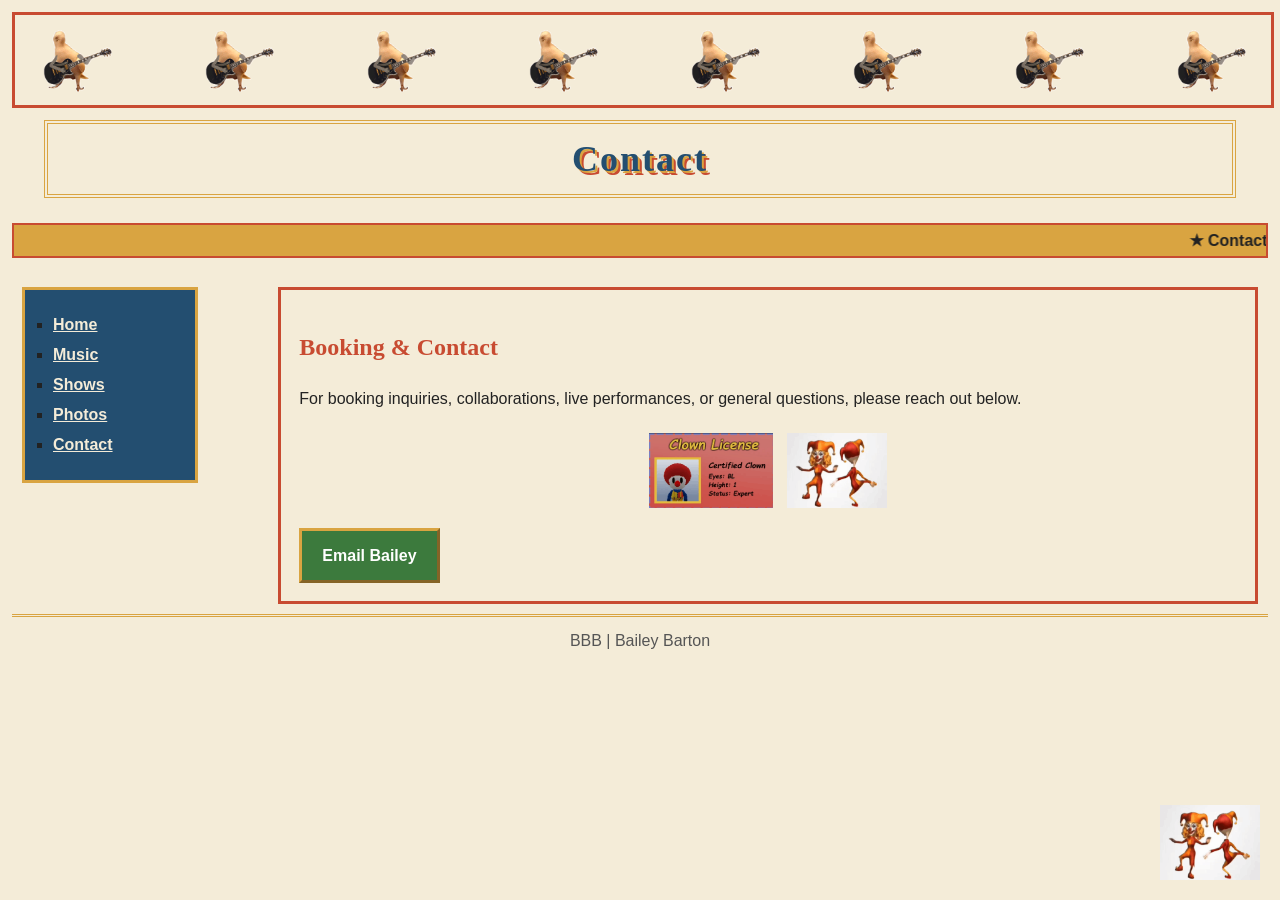
<file: contact.html>
<!DOCTYPE html>
<html lang="en">

<head>
  <meta charset="UTF-8">
  <meta name="viewport" content="width=device-width, initial-scale=1.0">
  <title>BBB | Contact</title>
  <link rel="stylesheet" href="style.css">
</head>

<body>

  <div id="banner"></div>

  <div id="name-banner">
    <h2>Contact</h2>
  </div>

  <marquee class="marquee-text">
    ★ Contact BBB ★ Booking ★ Questions ★ Collaborations ★
  </marquee>

  <div id="leftnav">
    <ul>
      <li><a href="index.html">Home</a></li>
      <li><a href="music.html">Music</a></li>
      <li><a href="shows.html">Shows</a></li>
      <li><a href="photos.html">Photos</a></li>
      <li><a href="contact.html">Contact</a></li>
    </ul>
  </div>

  <div id="page-content">

    <h2>Booking & Contact</h2>

    <p>
      For booking inquiries, collaborations, live performances,
      or general questions, please reach out below.
    </p>

    <div class="gif-strip">
      <img src="gifs/clowncertificate.gif" alt="clown certificate gif">
      <img src="gifs/female-clown-male-clown.gif" alt="clown gif">
    </div>

    <a id="email-button" href="mailto:baileybartschbarton@gmail.com">
      Email Bailey
    </a>

  </div>

  <img class="corner-gif" src="gifs/female-clown-male-clown.gif" alt="clown gif">

  <div id="footer">
    BBB | Bailey Barton
  </div>

</body>

</html>
</file>
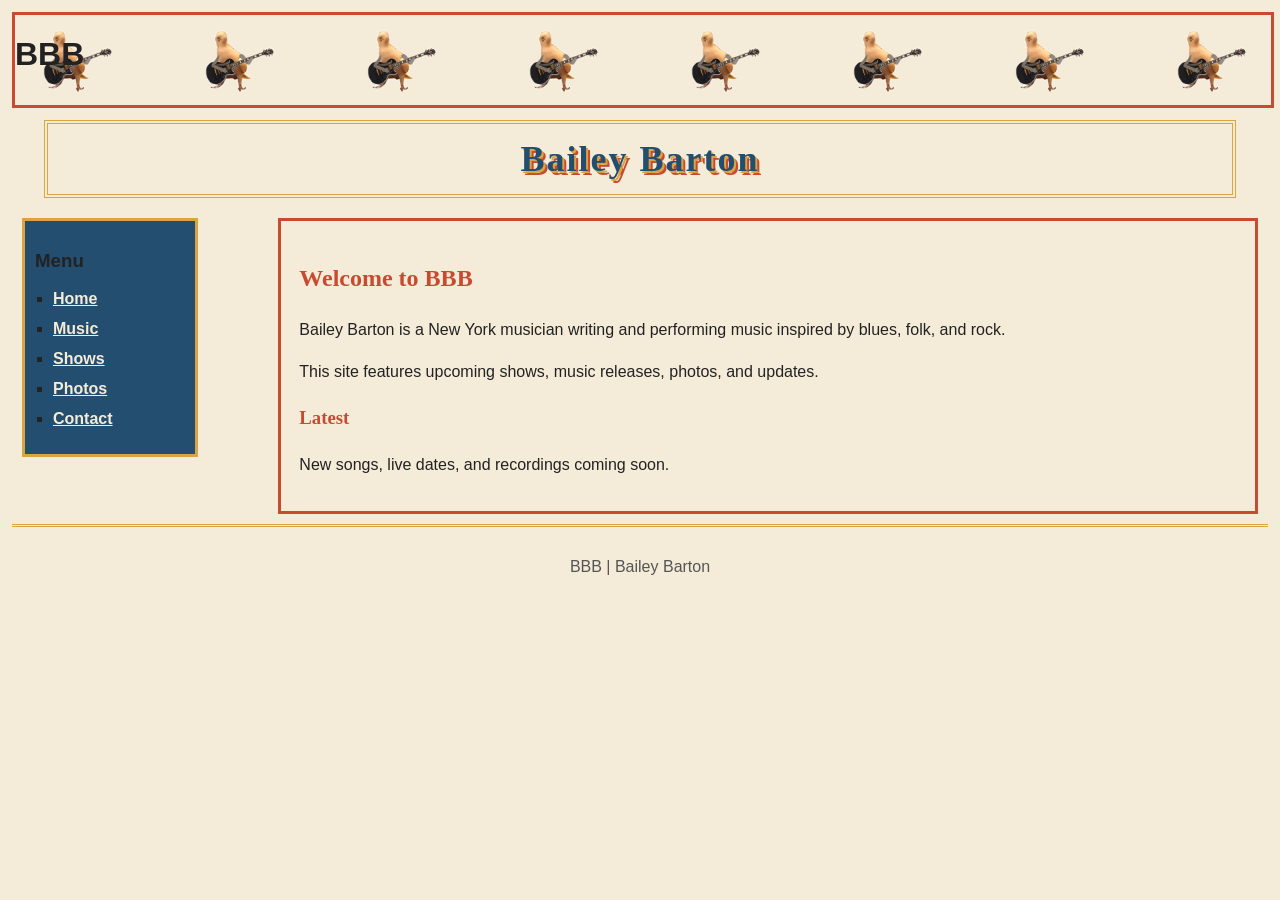
<file: Home.html>
<!DOCTYPE html>
<html lang="en">
<head>
  <meta charset="UTF-8">
  <title>BBB | Bailey Barton</title>
  <link rel="stylesheet" href="style.css">
</head>

<body>

  <div id="banner">
    <h1>BBB</h1>
  </div>

  <div id="name-banner">
    <h2>Bailey Barton</h2>
  </div>

  <div id="leftnav">
    <h3>Menu</h3>
    <ul>
      <li><a href="index.html">Home</a></li>
      <li><a href="music.html">Music</a></li>
      <li><a href="shows.html">Shows</a></li>
      <li><a href="photos.html">Photos</a></li>
      <li><a href="contact.html">Contact</a></li>
    </ul>
  </div>

  <div id="page-content">
    <h2>Welcome to BBB</h2>

    <p>
      Bailey Barton is a New York musician writing and performing music inspired by
      blues, folk, and rock.
    </p>

    <p>
      This site features upcoming shows, music releases, photos, and updates.
    </p>

    <h3>Latest</h3>
    <p>
      New songs, live dates, and recordings coming soon.
    </p>
  </div>

  <div id="footer">
    <p>BBB | Bailey Barton</p>
  </div>

</body>
</html>
</file>
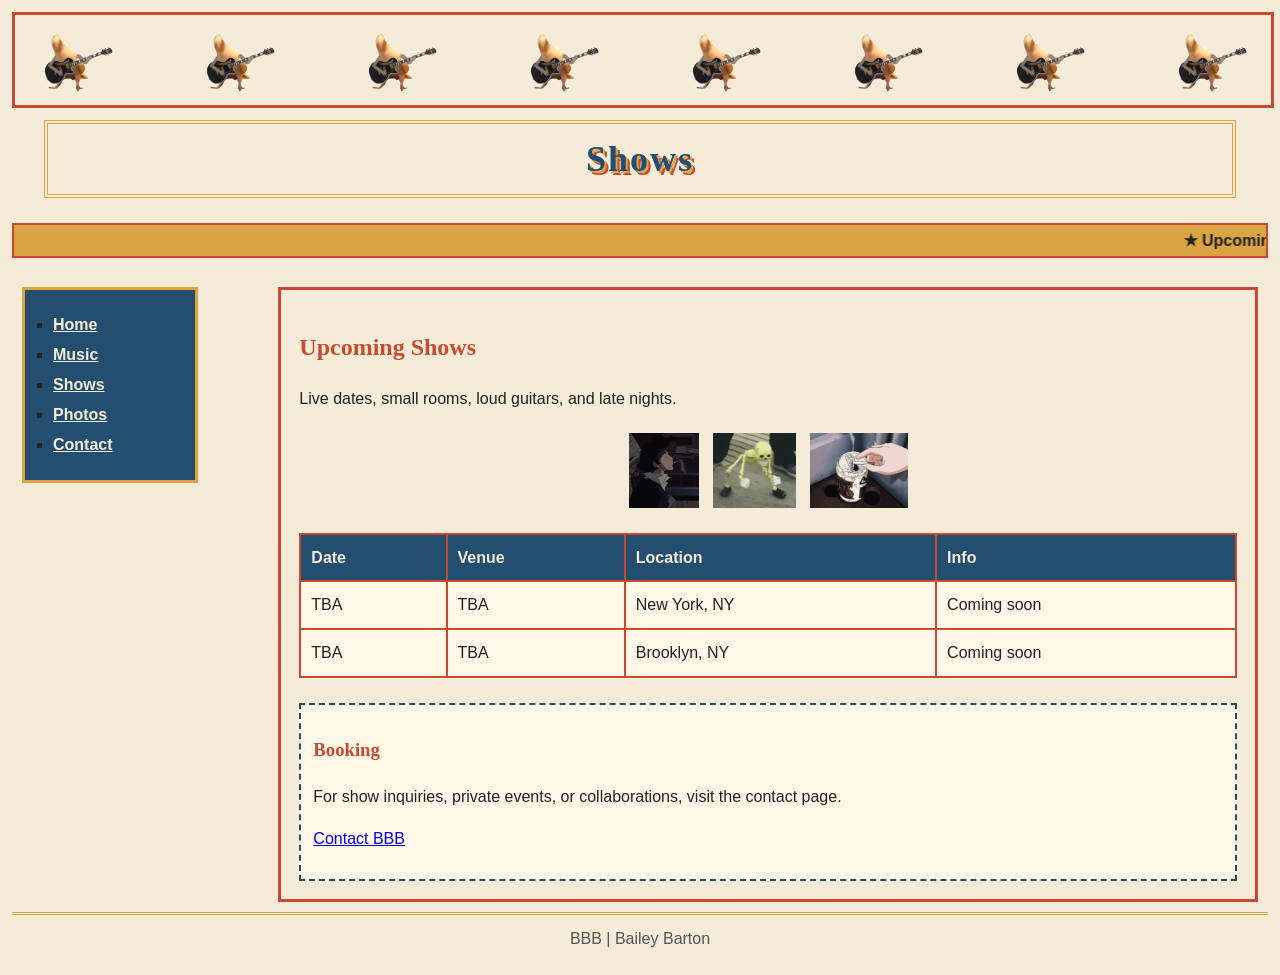
<file: shows.html>
<!DOCTYPE html>
<html lang="en">

<head>
  <meta charset="UTF-8">
  <meta name="viewport" content="width=device-width, initial-scale=1.0">
  <title>BBB | Shows</title>
  <link rel="stylesheet" href="style.css">
</head>

<body>

  <div id="banner"></div>

  <div id="name-banner">
    <h2>Shows</h2>
  </div>

  <marquee class="marquee-text">
    ★ Upcoming shows ★ Booking now ★ New York dates coming soon ★
  </marquee>

  <div id="leftnav">
    <ul>
      <li><a href="index.html">Home</a></li>
      <li><a href="music.html">Music</a></li>
      <li><a href="shows.html">Shows</a></li>
      <li><a href="photos.html">Photos</a></li>
      <li><a href="contact.html">Contact</a></li>
    </ul>
  </div>

  <div id="page-content">

    <h2>Upcoming Shows</h2>

    <p>
      Live dates, small rooms, loud guitars, and late nights.
    </p>

    <div class="gif-strip">
      <img src="gifs/cowboybebop.gif" alt="cowboy bebop gif">
      <img src="gifs/skeleton.gif" alt="skeleton gif">
      <img src="gifs/smoking.gif" alt="smoking gif">
    </div>

    <table class="shows-table">
      <tr>
        <th>Date</th>
        <th>Venue</th>
        <th>Location</th>
        <th>Info</th>
      </tr>

      <tr>
        <td>TBA</td>
        <td>TBA</td>
        <td>New York, NY</td>
        <td>Coming soon</td>
      </tr>

      <tr>
        <td>TBA</td>
        <td>TBA</td>
        <td>Brooklyn, NY</td>
        <td>Coming soon</td>
      </tr>
    </table>

    <div class="show-note">
      <h3>Booking</h3>

      <p>
        For show inquiries, private events, or collaborations, visit the contact page.
      </p>

      <p>
        <a href="contact.html">Contact BBB</a>
      </p>
    </div>

  </div>

  <div id="footer">
    BBB | Bailey Barton
  </div>

</body>

</html>
</file>
<file: style.css>
body {
  background-color: #f4ecd8;
  color: #222222;
  font-family: Verdana, sans-serif;
  margin: 0;
  padding: 12px;
}

/* TOP GIF BAR */

#banner {
  width: 100%;
  height: 90px;

  background-image: url("gifs/bird.gif");
  background-repeat: repeat-x;
  background-size: auto 100%;

  border: 3px solid #c84b31;

  margin-bottom: 12px;
}

/* TITLE */

#name-banner {
  background-color: #f4ecd8;

  border: 4px double #d9a441;

  text-align: center;

  width: 92%;

  margin: 10px auto;

  padding: 14px;
}

#name-banner h2 {
  margin: 0;

  font-family: Georgia, serif;

  font-size: 36px;

  letter-spacing: 2px;

  color: #234e70;

  text-shadow:
    2px 2px #d9a441,
    4px 4px #c84b31;
}

/* NAVIGATION */

#leftnav {
  float: left;

  width: 14%;

  background-color: #234e70;

  border: 3px solid #d9a441;

  padding: 10px;

  margin: 10px;

  box-sizing: border-box;
}

#leftnav ul {
  list-style-type: square;

  padding-left: 18px;
}

#leftnav li {
  margin-bottom: 12px;
}

#leftnav a {
  color: #f4ecd8;

  text-decoration: underline;

  font-weight: bold;
}

#leftnav a:hover {
  background-color: #d9a441;

  color: #222222;
}

#leftnav a:visited {
  color: #d8d8ff;
}

/* MAIN CONTENT */

#page-content {
  float: right;

  width: 78%;

  background-color: #f4ecd8;

  border: 3px solid #c84b31;

  padding: 18px;

  margin: 10px;

  box-sizing: border-box;

  line-height: 1.6;
}

#page-content h2,
#page-content h3 {
  color: #c84b31;

  font-family: Georgia, serif;
}

/* PHOTO GRID */

.photo-grid {
  display: grid;

  grid-template-columns: repeat(2, 1fr);

  gap: 14px;

  margin-top: 20px;
}

.photo-grid img {
  width: 100%;

  display: block;

  border: 3px solid #234e70;
}

/* MUSIC */

.music-box {
  border: 2px dashed #234e70;

  background-color: #f7f3ea;

  padding: 15px;

  margin-top: 20px;
}

.music-box audio {
  width: 100%;
}

/* BUTTON */

#email-button {
  display: inline-block;

  background-color: #3c7a3d;

  color: white;

  padding: 12px 20px;

  border: 3px outset #d9a441;

  text-decoration: none;

  font-weight: bold;
}

#email-button:hover {
  background-color: #c84b31;
}

/* FOOTER */

#footer {
  clear: both;

  text-align: center;

  margin-top: 30px;

  padding: 15px;

  border-top: 3px double #d9a441;

  color: #555555;
}

.corner-gif {
  position: fixed;

  bottom: 20px;

  right: 20px;

  width: 100px;

  z-index: 999;
}

.visitor-counter {
  clear: both;

  text-align: center;

  margin-top: 25px;
}

.shows-table {
  width: 100%;

  border-collapse: collapse;

  margin-top: 20px;

  background-color: #fff7e8;
}

.shows-table th {
  background-color: #234e70;

  color: #f4ecd8;

  border: 2px solid #c84b31;

  padding: 10px;

  text-align: left;
}

.shows-table td {
  border: 2px solid #c84b31;

  padding: 10px;
}

.show-note {
  margin-top: 25px;

  padding: 12px;

  border: 2px dashed #234e70;

  background-color: #fff7e8;
}

.fancy-line {
  border: 0;
  border-top: 3px double #c84b31;
  margin: 20px 0;
}

.update-box {
  background-color: #fff7e8;
  border: 3px dotted #234e70;
  padding: 12px;
  margin-top: 20px;
}

.marquee-text {
  background-color: #d9a441;
  color: #222222;
  border: 2px solid #c84b31;
  padding: 6px;
  font-weight: bold;
  margin: 15px 0;
}

.gif-strip {
  text-align: center;
  margin: 15px 0;
}

.gif-strip img {
  max-height: 75px;
  margin: 5px;
  vertical-align: middle;
}

.tiny-gif {
  max-height: 70px;
  margin: 8px;
  vertical-align: middle;
}

.corner-gif {
  position: fixed;
  bottom: 20px;
  right: 20px;
  width: 100px;
  z-index: 999;
}

.update-box img {
  max-height: 70px;
  margin: 5px;
}

/* MOBILE */

@media screen and (max-width: 700px) {

  #leftnav,
  #page-content {
    float: none;

    width: 92%;

    margin: 10px auto;
  }

  .photo-grid {
    grid-template-columns: 1fr;
  }

  #name-banner h2 {
    font-size: 26px;
  }
}
</file>
